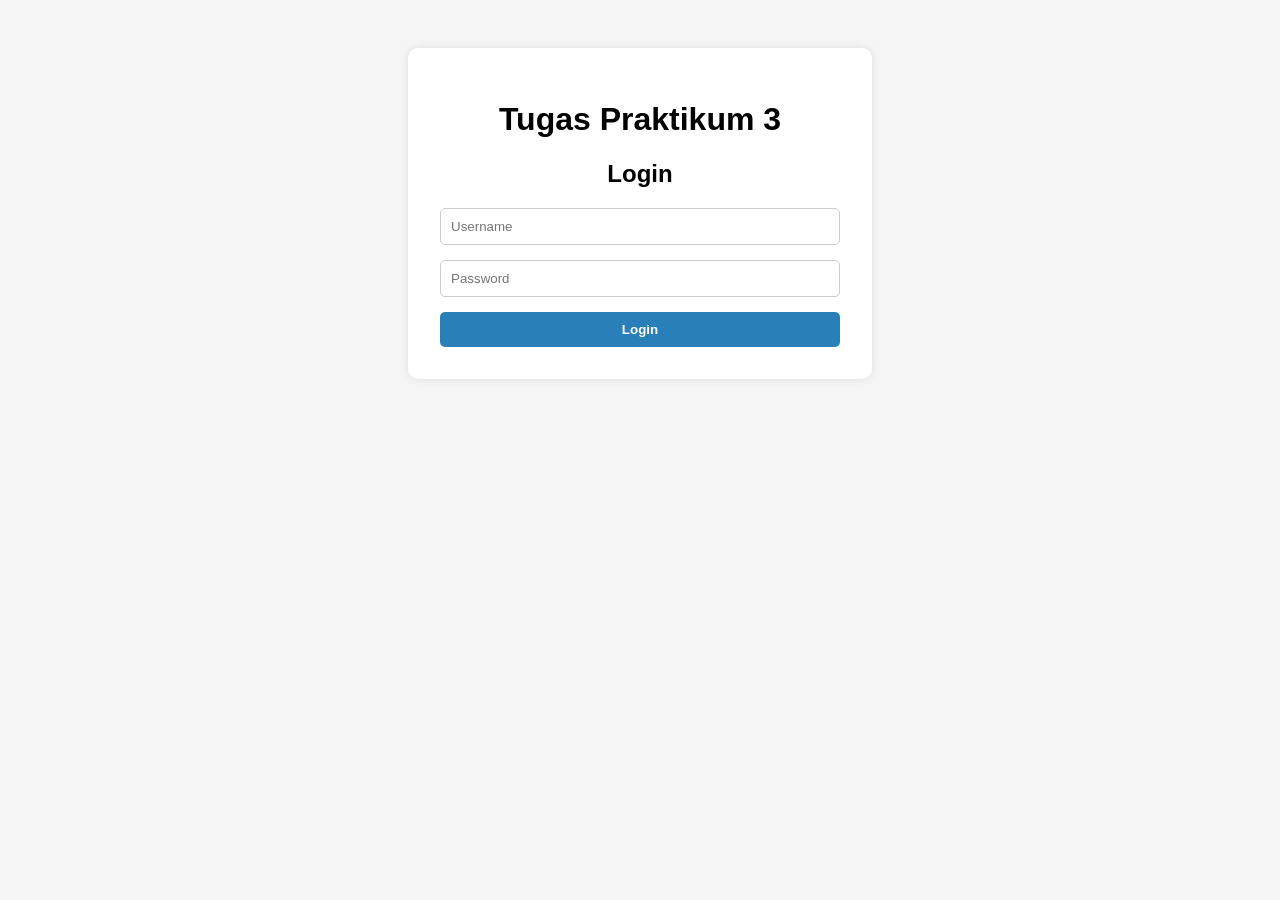
<file: index.html>
<!DOCTYPE html>
<html lang="id">
<head>
  <meta charset="UTF-8">
  <meta name="viewport" content="width=device-width, initial-scale=1.0">
  <title>Login</title>
  <style>
    body {
      margin: 0;
      font-family: Arial, sans-serif;
      background-color: #f5f5f5;
    }

    .container {
      max-width: 400px;
      margin: 3em auto;
      background: white;
      padding: 2em;
      border-radius: 10px;
      box-shadow: 0 0 10px rgba(0, 0, 0, 0.1);
    }

    h1, h2 {
      text-align: center;
    }

    form {
      display: flex;
      flex-direction: column;
      gap: 15px;
    }

    input[type="text"], input[type="password"] {
      padding: 10px;
      border: 1px solid #ccc;
      border-radius: 5px;
    }

    button {
      padding: 10px;
      background-color: #2980b9;
      color: white;
      border: none;
      border-radius: 5px;
      cursor: pointer;
      font-weight: bold;
    }

    button:hover {
      background-color: #3498db;
    }
  </style>
</head>
<body>

  <div class="container">
    <h1>Tugas Praktikum 3</h1>
    <div class="login">
      <h2>Login</h2>
      <!-- Ganti dengan halaman yang benar -->
      <form action="halaman1.html" method="get">
        <input type="text" name="username" placeholder="Username" required>
        <input type="password" name="password" placeholder="Password" required>
        <button type="submit">Login</button>
      </form>
    </div>
  </div>

</body>
</html>
</file>
